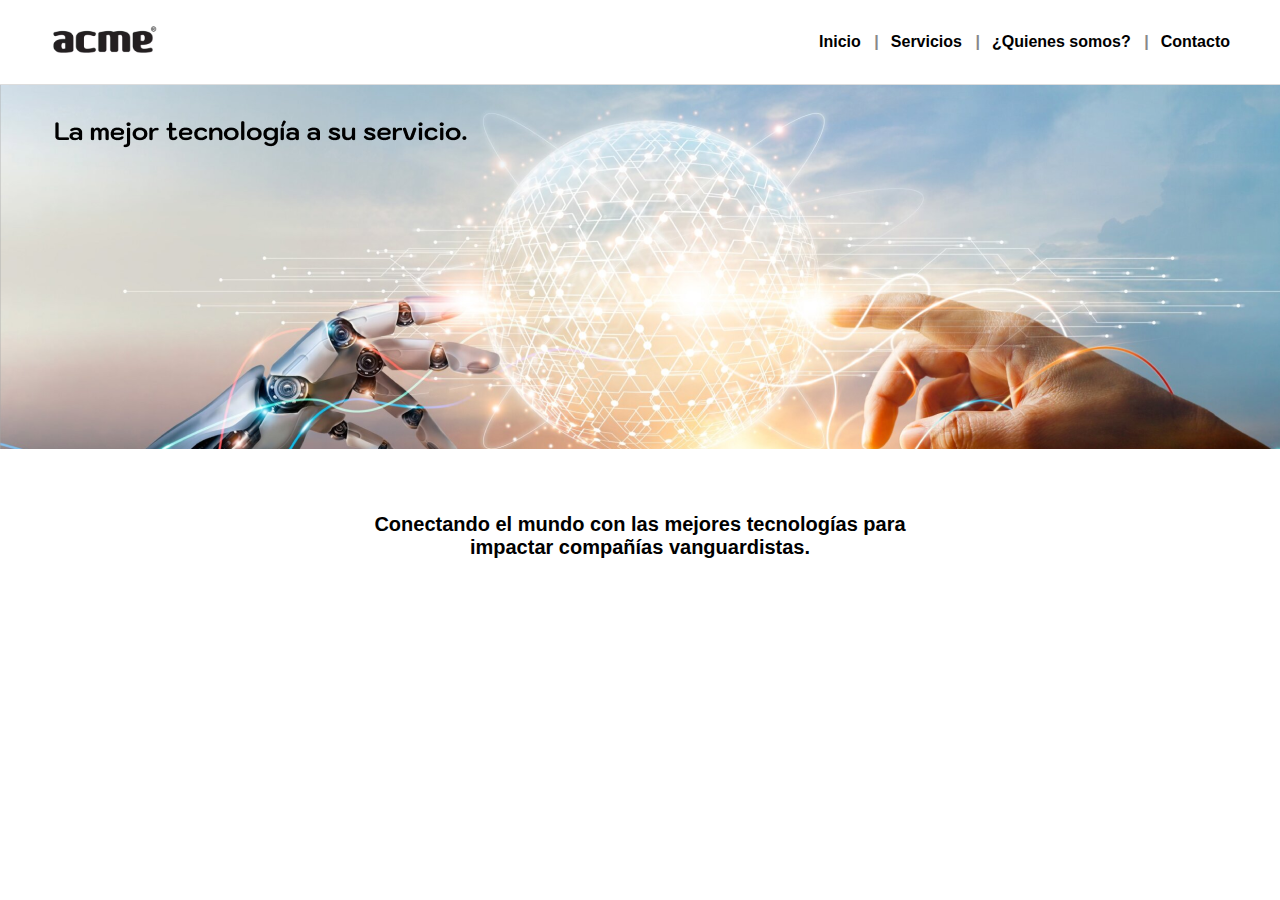
<file: index.html>
<!DOCTYPE html>
<html lang="es">
<head>
  <meta charset="UTF-8">
  <meta name="viewport" content="width=device-width, initial-scale=1.0">
  <title>ACME | Inicio</title>
  <link rel="stylesheet" href="css/styles.css">
</head>
<body>

  <!-- Encabezado con logo y navegación -->
  <header>
    <div class="logo">
      <img src="img/index.png" alt="Logo ACME">
    </div>
    <nav>
      <a href="index.html">Inicio</a>
      <a href="html/servicio.html">Servicios</a>
      <a href="html/quienes_somos.html">¿Quienes somos?</a>
      <a href="html/contacto.html">Contacto</a>
    </nav>
  </header>

  
  <section class="hero">
  <img src="img/index2.png" alt="">
    <div class="hero-text">
      
    </div>
  </section>


  <!-- Frase central inferior -->
  <section class="message">
    <p>
      Conectando el mundo con las mejores tecnologías para<br>
      impactar compañías vanguardistas.
    </p>
  </section>

</body>
</html>
</file>
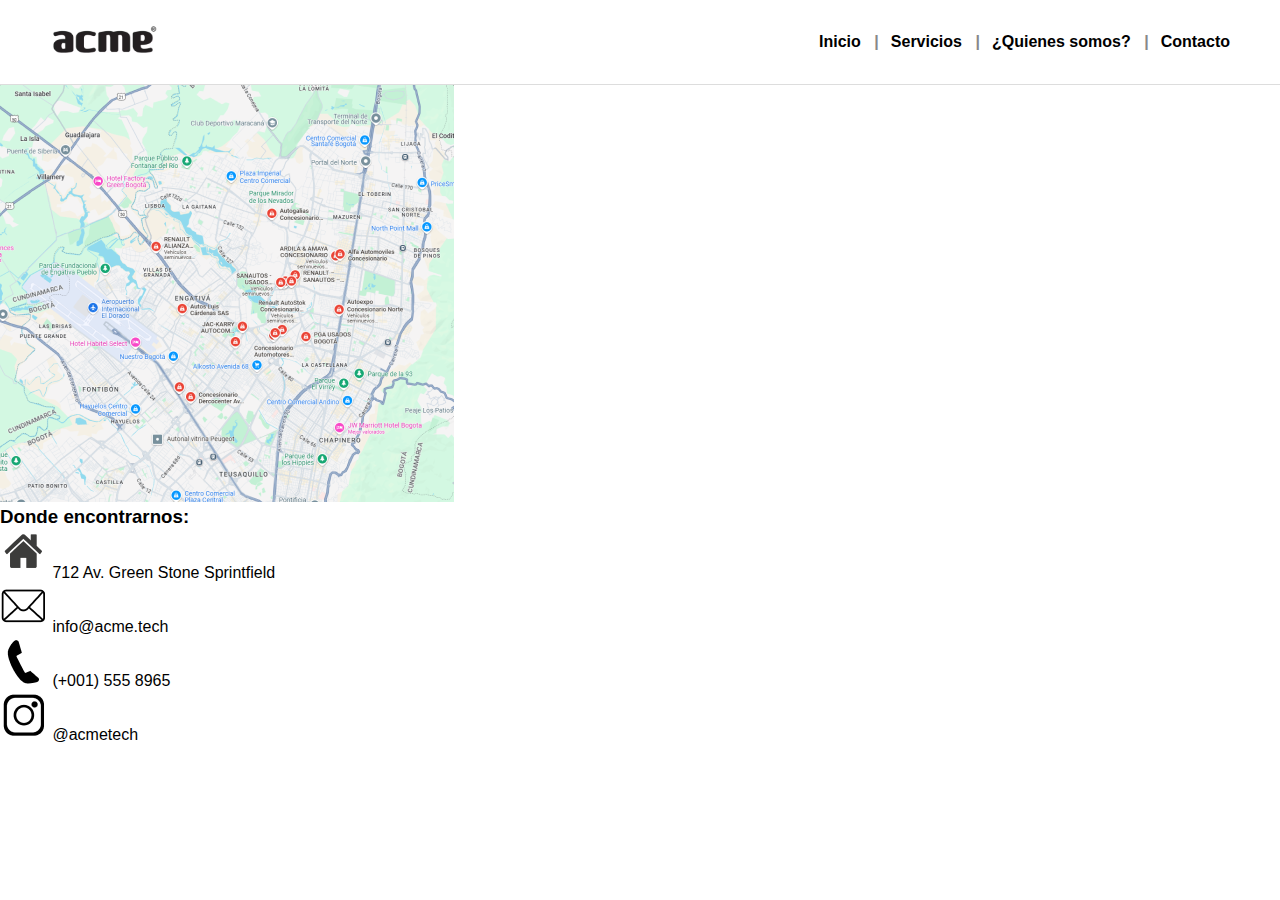
<file: html/contacto.html>
<!DOCTYPE html>
<html lang="es">
<head>
  <meta charset="UTF-8" />
  <meta name="viewport" content="width=device-width, initial-scale=1" />
  <title>Contacto - ACME</title>
  <link rel="stylesheet" href="/css/styles.css" />
</head>
<body>
  <header>
    <div class="logo">
      <img src="/img/index.png" alt="Logo ACME" />
    </div>
    <nav>
      <a href="/index.html">Inicio</a>
      <a href="/html/servicio.html">Servicios</a>
      <a href="/html/quienes_somos.html">¿Quienes somos?</a>
      <a href="/html/contacto.html" class="active">Contacto</a>
    </nav>
  </header>

  <main class="contacto">
    <div class="mapa">
      <img src="/img/mapa.png" alt="Mapa de Bogotá" />
    </div>
    <div class="info-contacto">
      <h3>Donde encontrarnos:</h3>
      <ul>
        <li><img src="/img/dir.png" alt="Dirección" /> 712 Av. Green Stone Sprintfield</li>
        <li><img src="/img/mail.png" alt="Email" /> info@acme.tech</li>
        <li><img src="/img/cel.png" alt="Teléfono" /> (+001) 555 8965</li>
        <li><img src="/img/ig.png" alt="Instagram" /> @acmetech</li>
      </ul>
      <div class="barra-gradiente"></div>
    </div>
  </main>
</body>
</html>
</file>
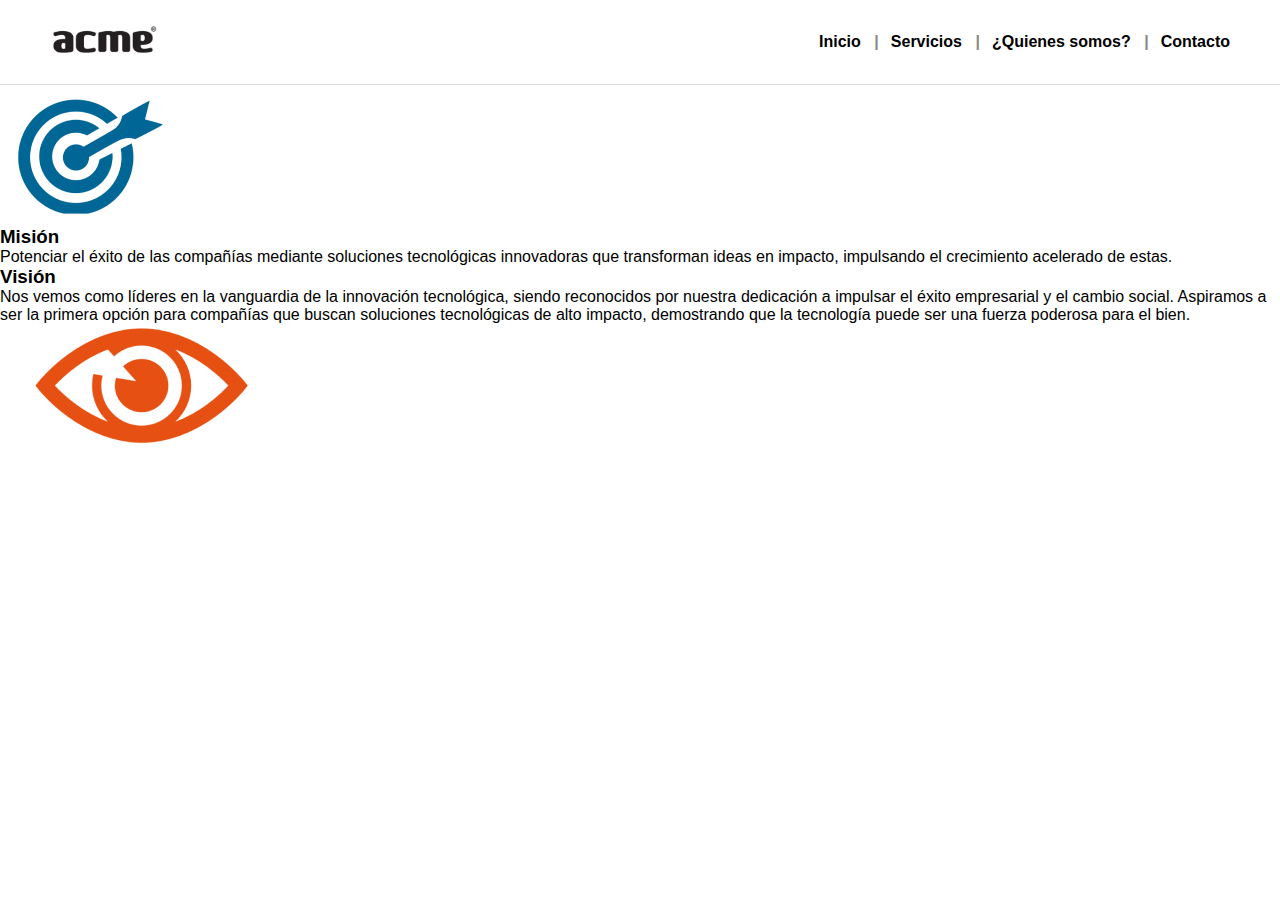
<file: html/quienes_somos.html>
<!DOCTYPE html>
<html lang="es">
<head>
  <meta charset="UTF-8" />
  <meta name="viewport" content="width=device-width, initial-scale=1.0"/>
  <title>¿Quiénes somos? - ACME</title>
  <link rel="stylesheet" href="/css/styles.css" />
</head>
<body>
  <header>
    <div class="logo">
      <img src="/img/index.png" alt="Logo ACME" />
    </div>
    <nav>
      <a href="/index.html">Inicio</a>
      <a href="/html/servicio.html">Servicios</a>
      <a href="/html/quienes_somos.html" class="active">¿Quienes somos?</a>
      <a href="/html/contacto.html">Contacto</a>
    </nav>
  </header>

  <main class="quienes-somos">
    <section class="mision">
      <img src="/img/mision.png" alt="Icono Misión">
      <h3>Misión</h3>
      <p>
        Potenciar el éxito de las compañías mediante soluciones tecnológicas innovadoras que transforman ideas en impacto, impulsando el crecimiento acelerado de estas.
      </p>
    </section>

    <section class="vision">
      <h3>Visión</h3>
      <p>
        Nos vemos como líderes en la vanguardia de la innovación tecnológica, siendo reconocidos por nuestra dedicación a impulsar el éxito empresarial y el cambio social. Aspiramos a ser la primera opción para compañías que buscan soluciones tecnológicas de alto impacto, demostrando que la tecnología puede ser una fuerza poderosa para el bien.
      </p>
      <img src="/img/vision.png" alt="Icono Visión">
    </section>
  </main>
</body>
</html>
</file>
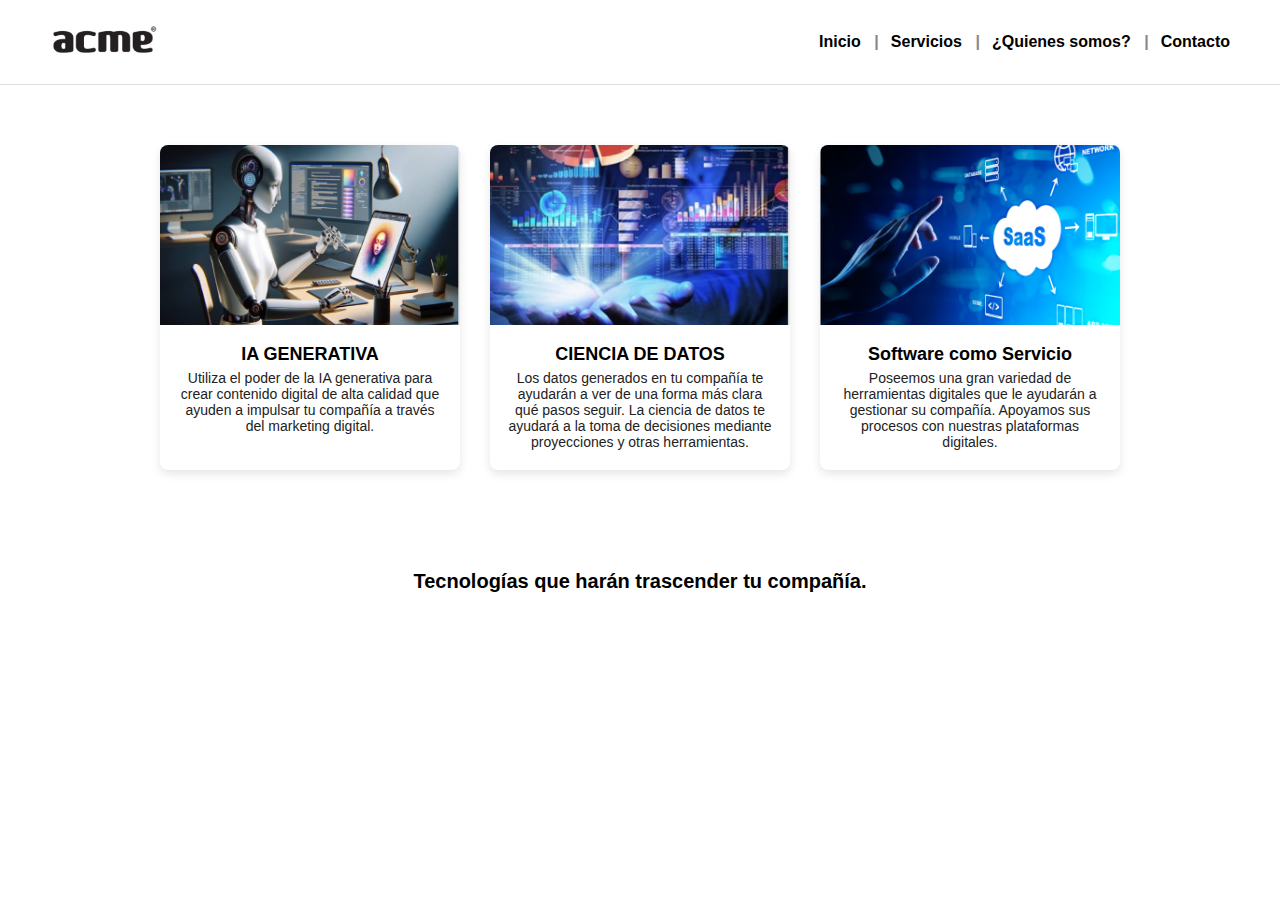
<file: html/servicio.html>
<!DOCTYPE html>
<html lang="es">
<head>
  <meta charset="UTF-8" />
  <meta name="viewport" content="width=device-width, initial-scale=1.0"/>
  <title>Servicios - ACME</title>
  <link rel="stylesheet" href="/css/styles.css" />
</head>
<body>
  <header>
    <div class="logo">
      <img src="/img/index.png" alt="Logo ACME" />
    </div>
    <nav>
      <a href="/index.html">Inicio</a>
      <a href="/html/servicio.html" class="active">Servicios</a>
      <a href="/html/quienes_somos.html">¿Quienes somos?</a>
      <a href="/html/contacto.html">Contacto</a>
    </nav>
  </header>

  <section class="servicios"> 
    <div class="card">
      <img src="/img/serv1.png" alt="IA Generativa">
      <h3>IA GENERATIVA</h3>
      <p>
        Utiliza el poder de la IA generativa para crear contenido digital de alta calidad que ayuden a impulsar tu compañía a través del marketing digital.
      </p>
    </div>

    <div class="card">
      <img src="/img/serv2.png" alt="Ciencia de Datos">
      <h3>CIENCIA DE DATOS</h3>
      <p>
        Los datos generados en tu compañía te ayudarán a ver de una forma más clara qué pasos seguir. La ciencia de datos te ayudará a la toma de decisiones mediante proyecciones y otras herramientas.
      </p>
    </div>

    <div class="card">
      <img src="/img/indext3.png" alt="Software como Servicio">
      <h3>Software como Servicio</h3>
      <p>
        Poseemos una gran variedad de herramientas digitales que le ayudarán a gestionar su compañía. Apoyamos sus procesos con nuestras plataformas digitales.
      </p>
    </div>
  </section>

  <footer class="servicios-footer">
    <h2>Tecnologías que harán trascender tu compañía.</h2>
  </footer>
</body>
</html>
</file>
<file: css/styles.css>
/* ======= Reset general ======= */
* {
    margin: 0;
    padding: 0;
    box-sizing: border-box;
  }
  
  body {
    font-family: 'Segoe UI', Tahoma, Geneva, Verdana, sans-serif;
    background-color: #ffffff;
    color: #000000;
  }
  
  /* ======= Header ======= */
  header {
    display: flex;
    justify-content: space-between;
    align-items: center;
    padding: 20px 50px;
    background-color: #ffffff;
    border-bottom: 1px solid #ddd;
    flex-wrap: wrap;
  }
  
  .logo img {
    height: 40px;
  }
  
  /* ======= Navigation ======= */
  nav {
    display: flex;
    gap: 30px;
    flex-wrap: wrap;
  }
  
  nav a {
    text-decoration: none;
    color: #000000;
    font-weight: bold;
    font-size: 16px;
    position: relative;
  }
  
  nav a:not(:last-child)::after {
    content: "|";
    position: absolute;
    right: -18px;
    color: #888888;
  }
  
  /* ======= Banner Section ======= */
  .banner {
    position: relative;
    width: 100%;
    height: 400px;
    background-image: url('banner.jpg'); /* Reemplaza con tu imagen real */
    background-size: cover;
    background-position: center;
    display: flex;
    align-items: center;
    justify-content: flex-start;
    padding: 40px 60px;
    color: #000000;
  }
  
  .banner h1 {
    font-size: 28px;
    font-weight: bold;
    background-color: rgba(255, 255, 255, 0.7); /* Fondo semitransparente */
    padding: 10px 20px;
    border-radius: 8px;
  }
  
  /* ======= Message Section ======= */
  .message {
    padding: 60px 30px;
    text-align: center;
    font-size: 20px;
    font-weight: 600;
  }
  
  /* ======= Responsive Design ======= */
  @media screen and (max-width: 768px) {
    header {
      flex-direction: column;
      align-items: flex-start;
      padding: 20px 20px;
    }
  
    nav {
      flex-direction: column;
      align-items: flex-start;
      gap: 10px;
      margin-top: 15px;
    }
  
    nav a:not(:last-child)::after {
      content: "";
    }
  
    .banner {
      height: auto;
      padding: 30px 20px;
      justify-content: center;
      text-align: center;
    }
  
    .banner h1 {
      font-size: 22px;
      padding: 8px 16px;
    }
  
    .message {
      padding: 40px 20px;
      font-size: 18px;
    }
  }
  
  @media screen and (max-width: 480px) {
    .banner h1 {
      font-size: 20px;
    }
  
    .message {
      font-size: 16px;
    }
  }

  /* ======= Servicios Section ======= */
.servicios {
    display: flex;
    justify-content: center;
    gap: 30px;
    flex-wrap: wrap;
    padding: 60px 40px;
    background-color: #ffffff;
  }
  
  .card {
    background-color: #ffffff;
    width: 300px;
    border-radius: 8px;
    box-shadow: 0 4px 10px rgba(0, 0, 0, 0.1);
    overflow: hidden;
    transition: transform 0.3s;
  }
  
  .card:hover {
    transform: translateY(-5px);
  }
  
  .card img {
    width: 100%;
    height: 180px;
    object-fit: cover;
  }
  
  .card h3 {
    font-size: 18px;
    text-align: center;
    margin: 15px 10px 5px;
    font-weight: bold;
  }
  
  .card p {
    font-size: 14px;
    text-align: center;
    padding: 0 15px 20px;
    color: #222;
  }
  
  .servicios-footer {
    padding: 40px 20px;
    text-align: center;
    background-color: #ffffff;
  }
  
  .servicios-footer h2 {
    font-size: 20px;
    font-weight: bold;
  }
  
  /* ======= Responsive Cards ======= */
  @media screen and (max-width: 768px) {
    .servicios {
      flex-direction: column;
      align-items: center;
    }
  
    .card {
      width: 90%;
    }
  
    .servicios-footer h2 {
      font-size: 18px;
    }
  }
</file>
